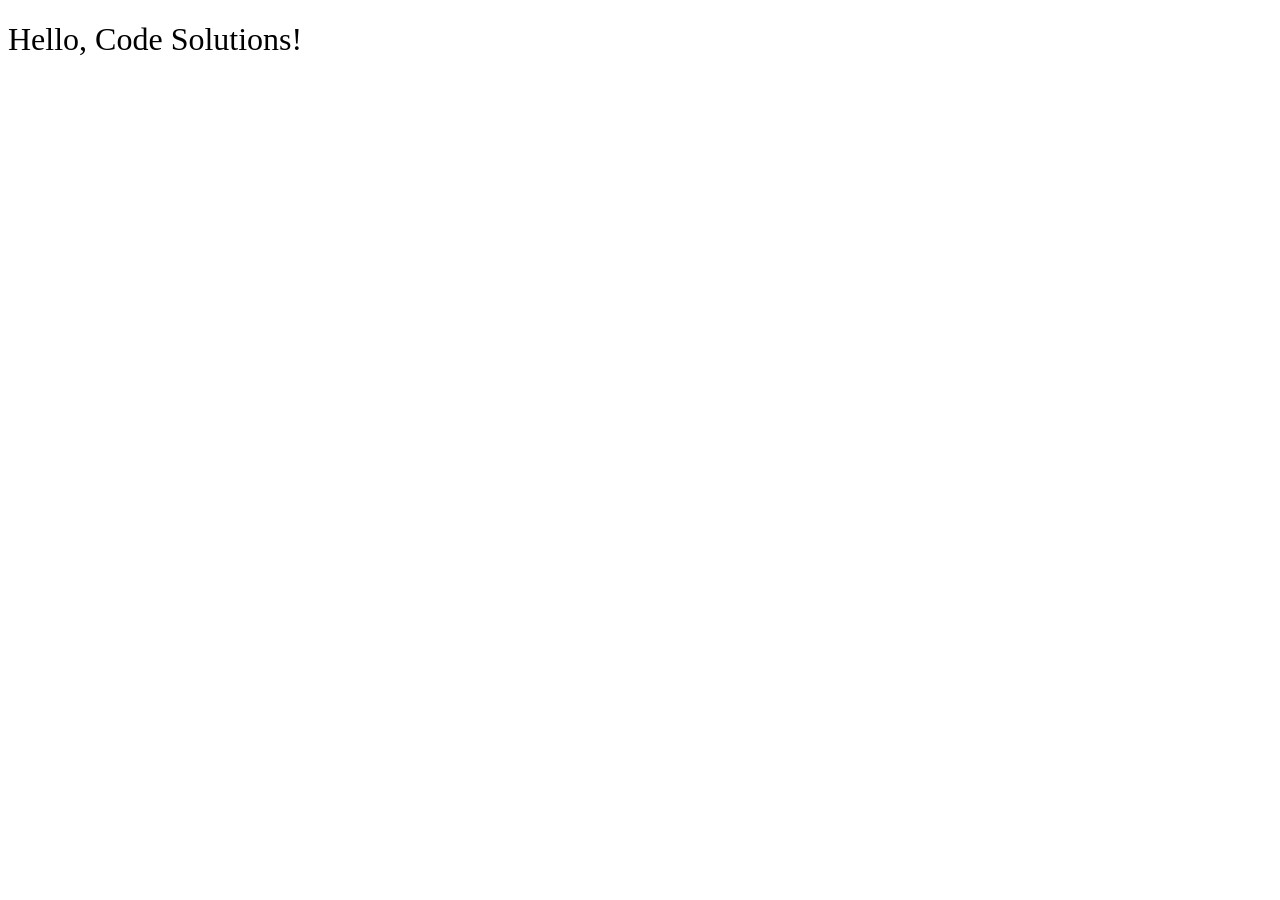
<file: __sample__/index.html>
<!DOCTYPE html>
<html>
<head>
  <title>sample code</title>
  <link rel="stylesheet" href="styles.css">
</head>
<body>
  <h1>Hello, Code Solutions!</h1>
  <script src="main.js"></script>
</body>
</html>
</file>
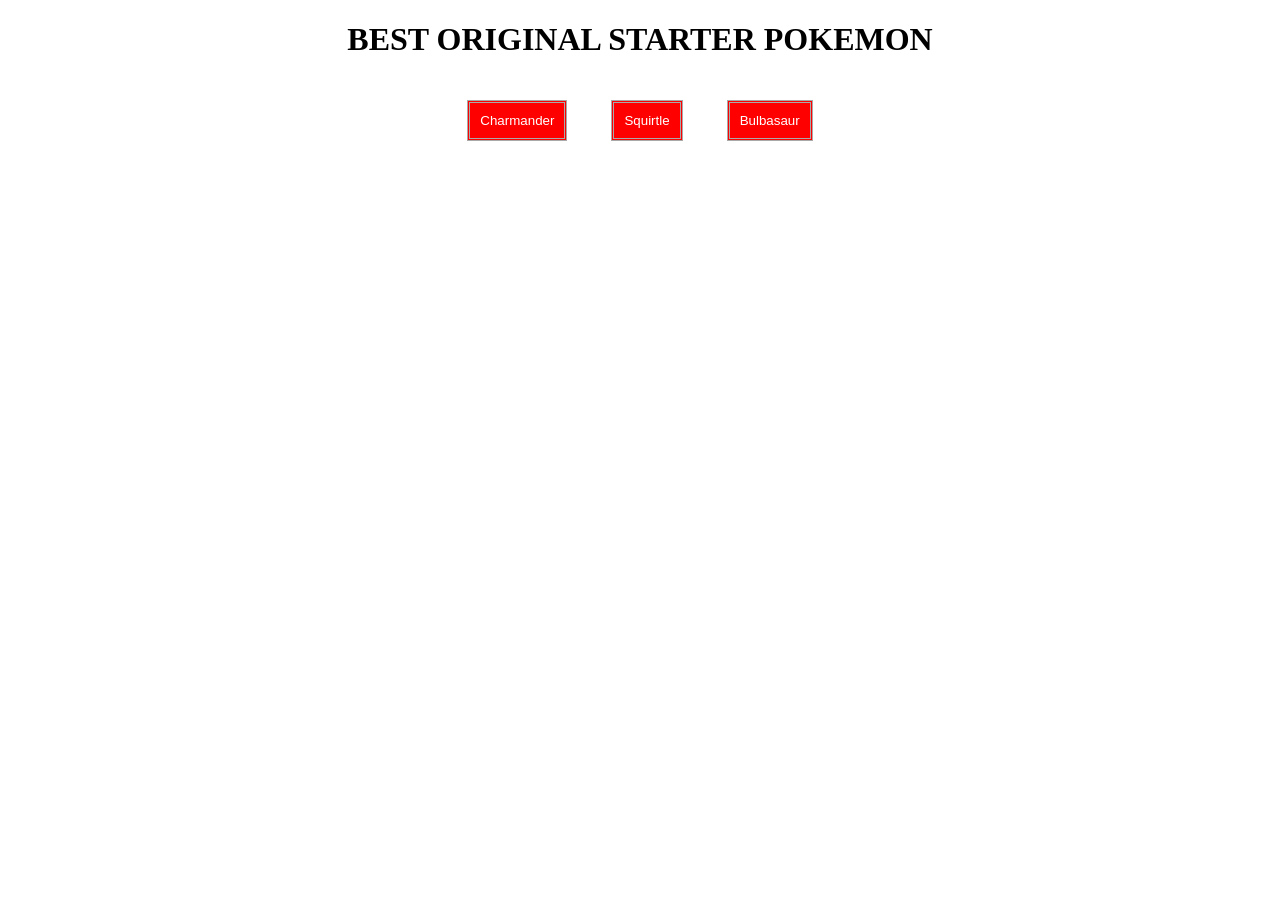
<file: prep-css-box-model/index.html>
<!DOCTYPE html>
<html>
<head>
  <title>CSS Box Model</title>
  <link rel="stylesheet" href="styles.css">
</head>
<body>
  <h1>BEST ORIGINAL STARTER POKEMON</h1>
  <div>
    <button>Charmander</button>
    <button>Squirtle</button>
    <button>Bulbasaur</button>
  </div>
</body>
</html>
</file>
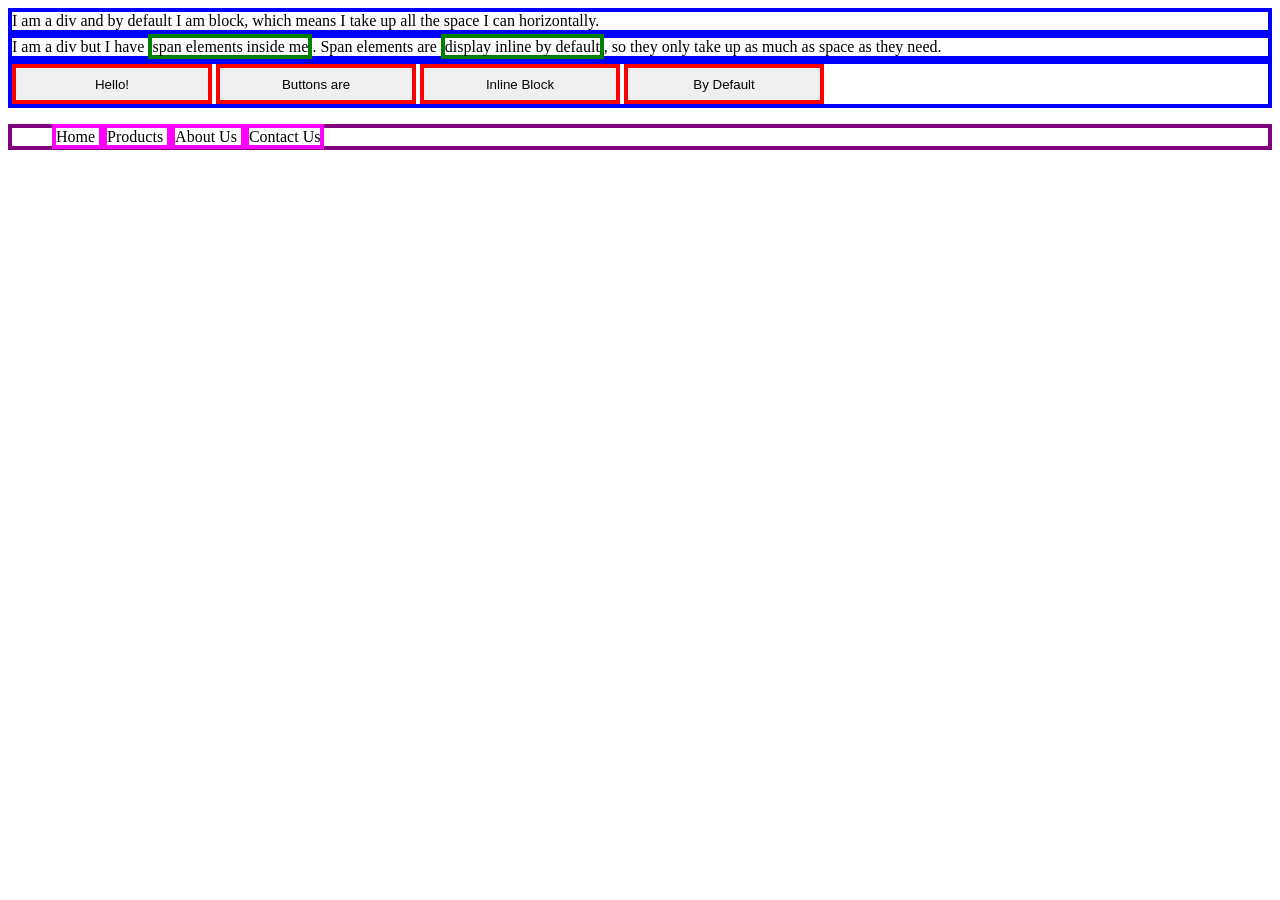
<file: prep-css-display/index.html>
<!DOCTYPE html>
<html>
<head>
  <title>CSS Display Properties</title>
  <style>
    div {
      border: 4px solid blue;
    }

    span {
      border: 4px solid green;
    }

    button {
      border: 4px solid red;
      height: 40px;
      width: 200px;
    }

    ul {
      border: 4px solid purple;
    }

    li {
      border: 4px solid magenta;
      display: inline;
    }

  </style>
</head>
<body>
  <div> I am a div and by default I am block, which means I take up all the space I can horizontally.</div>
  <div>
    I am a div but I have <span>span elements inside me</span>.
    Span elements are <span>display inline by default</span>,
    so they only take up as much as space as they need.
  </div>
  <div>
    <button>Hello!</button>
    <button>Buttons are</button>
    <button>Inline Block</button>
    <button>By Default</button>
  </div>
  <ul>
    <li>
      Home
    </li>
    <li>
      Products
    </li>
    <li>
      About Us
    </li>
    <li>
      Contact Us
    </li>
  </ul>
</body>
</html>
</file>
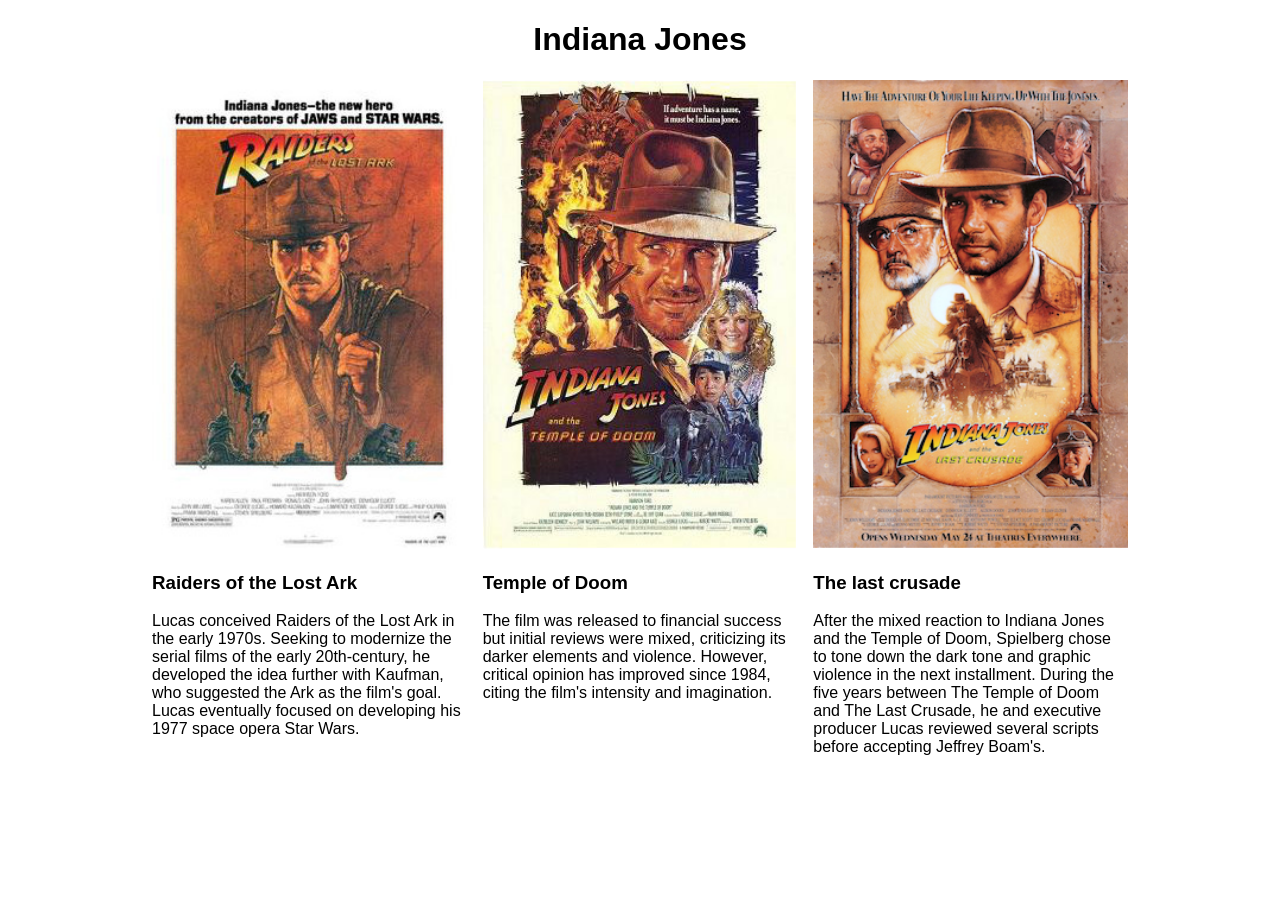
<file: prep-css-layout-classes/index.html>
<!DOCTYPE html>
<html>

<head>
  <title>CSS Layout Classes</title>
  <link rel="stylesheet" href="reset.css">
  <style>
    /* stylelint-disable block-no-empty */
    body {
      font-family: sans-serif;
    }

    h1 {
      text-align: center;
    }

    .container {
      max-width: 992px;
      margin: auto
    }

    .row {
      width: 100%;
      display: flex;
    }

    .column {
      flex-basis: calc(100% / 3);
      padding-left: 8px;
      padding-right: 8px;
    }

    img {
      width: 100%;
    }

    .box {
      width: 100%;
    }

    .box_item {
      width: 30%;
      display: flex;
      flex-wrap: wrap;
      align-items: center;
      justify-content: center;
    }

    .box_item div {
      width: 60%;
    }

  </style>
</head>

<body>
  <h1>Indiana Jones</h1>
  <div class="container">
    <div class="row">
      <div class="column">
        <img src="images/raiders.jpg" alt="Raiders of the Lost Ark">
        <h3>Raiders of the Lost Ark</h3>
        <p>Lucas conceived Raiders of the Lost Ark
          in the early 1970s. Seeking to modernize
          the serial films of the early 20th-century,
          he developed the idea further with
          Kaufman, who suggested the Ark as the
          film's goal. Lucas eventually focused on
          developing his 1977 space opera Star
          Wars.</p>
      </div>
      <div class="column">
        <img src="images/temple.jpg" alt="Temple of Doom">
        <h3>Temple of Doom</h3>
        <p>The film was released to financial
          success but initial reviews were mixed,
          criticizing its darker elements and
          violence. However, critical opinion has
          improved since 1984, citing the film's
          intensity and imagination.</p>
      </div>
      <div class="column">
        <img src="/prep-css-layout-classes/images/crusade.jpg" alt="The last crusade">
        <h3>The last crusade</h3>
        <p>After the mixed reaction to Indiana Jones
          and the Temple of Doom, Spielberg chose
          to tone down the dark tone and graphic
          violence in the next installment. During
          the five years between The Temple of
          Doom and The Last Crusade, he and
          executive producer Lucas reviewed
          several scripts before accepting Jeffrey
          Boam's.</p>
      </div>
    </div>
  </div>
  <!-- Complete the HTML here -->


</body>

</html>
</file>
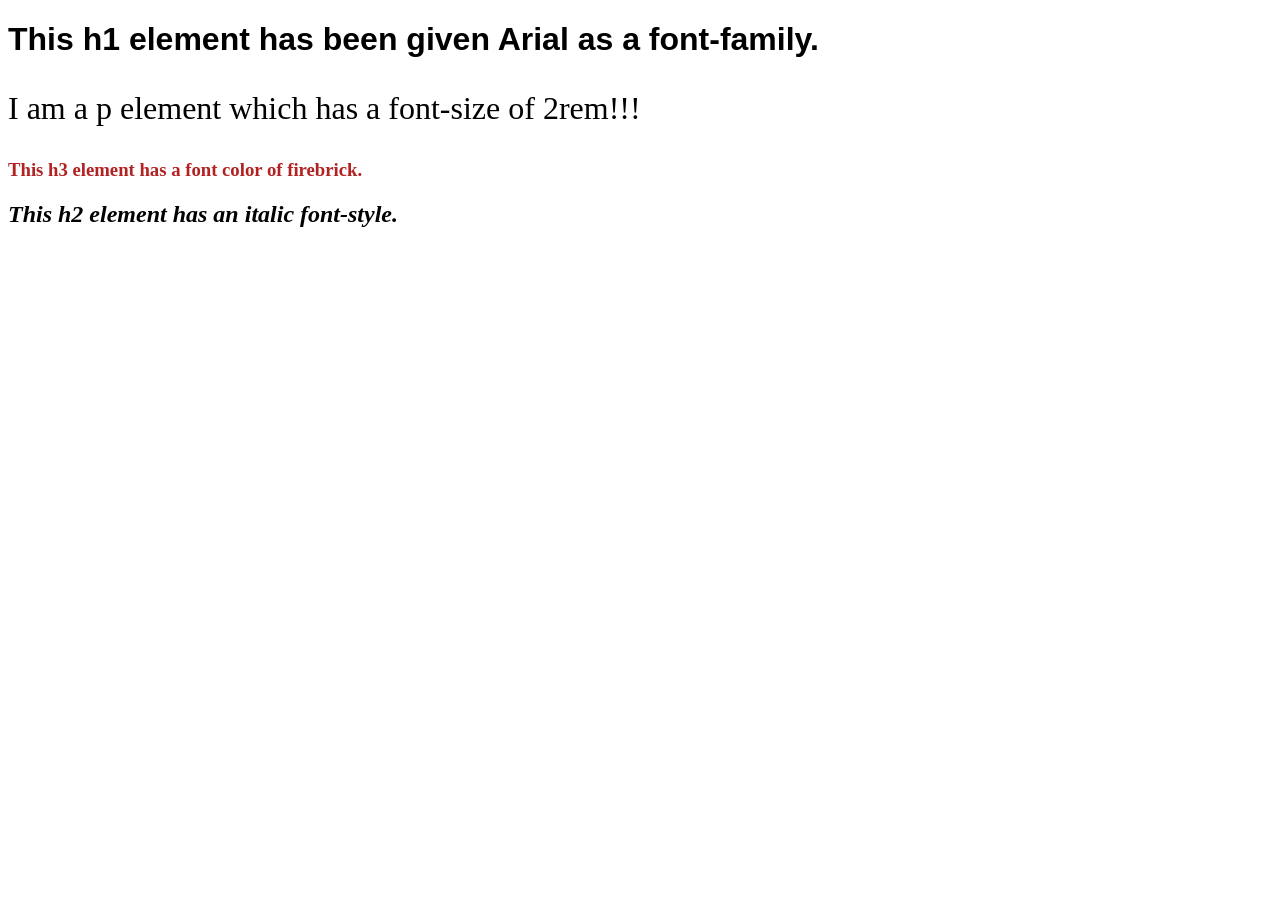
<file: prep-css-syntax/index.html>
<!DOCTYPE html>
<html>
<head>
  <title>CSS Syntax</title>
  <style>
    h1 {
      font-family:Arial, Helvetica, sans-serif
    }
    p {
      font-size: 2rem;
    }
    h3 {
      color: firebrick;
    }
    h2 {
      font-style: italic;
    }
  </style>
</head>
<body>
  <h1>This h1 element has been given Arial as a font-family.</h1>
  <p>I am a p element which has a font-size of 2rem!!!</p>
  <h3>This h3 element has a font color of firebrick.</h3>
  <h2>This h2 element has an italic font-style.</h2>
</body>
</html>
</file>
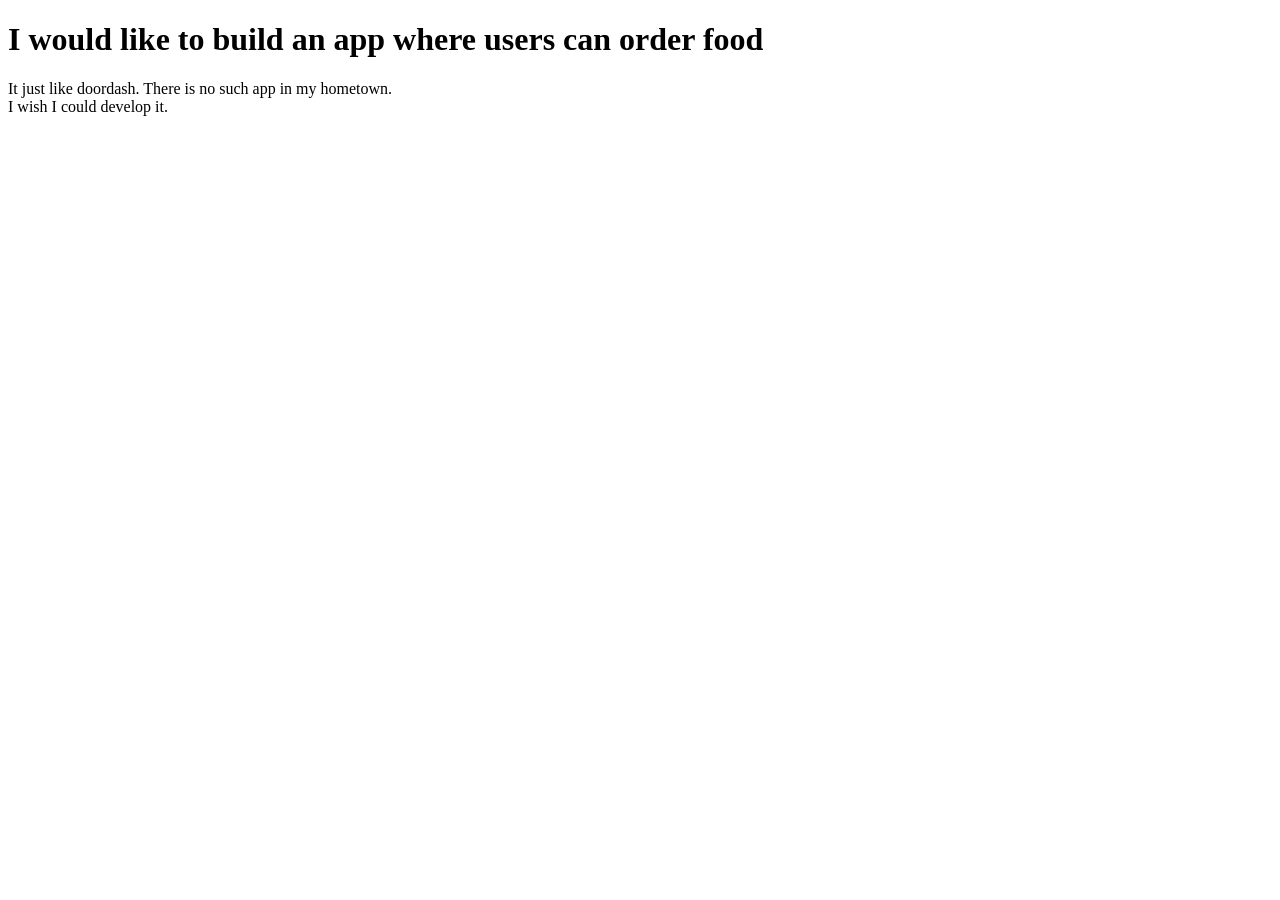
<file: prep-example/index.html>
<!DOCTYPE html>
<html>
<head>
  <title>prep-example</title>
</head>
<body>
  <h1>I would like to build an app where users can order food</h1>
  <p>
    <!-- write your app ideas here 👇 -->
    It just like doordash.
    There is no such app in my hometown.<br />
    I wish I could develop it.


  </p>
</body>
</html>
</file>
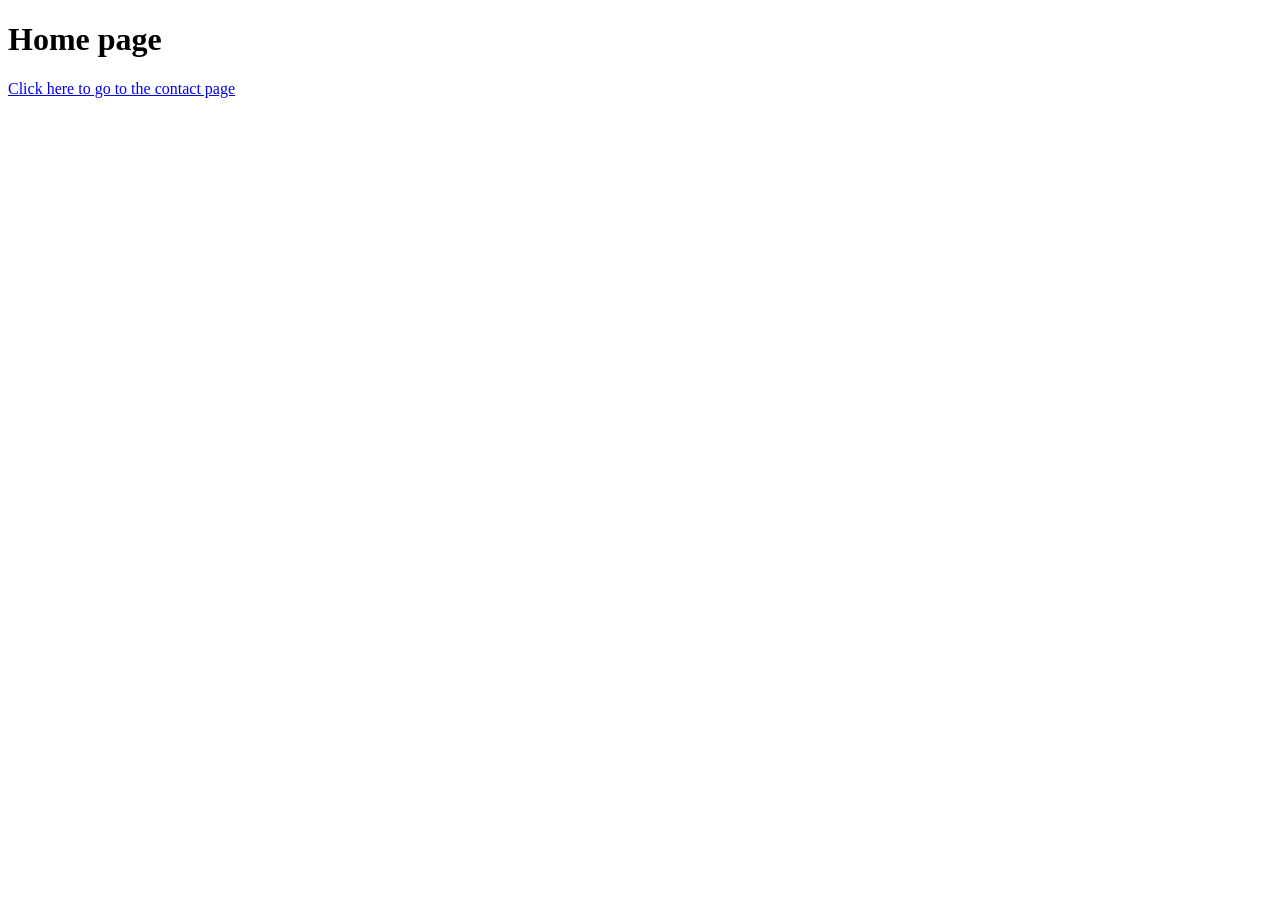
<file: prep-html-links/index.html>
<!DOCTYPE html>
<html>
<head>
  <title>Home Page</title>
</head>
<body>
  <h1>Home page</h1>
  <div>
    <a href="../prep-html-links/contact-us/contact-us.html">Click here to go to the contact page</a>
  </div>
</body>
</html>
</file>
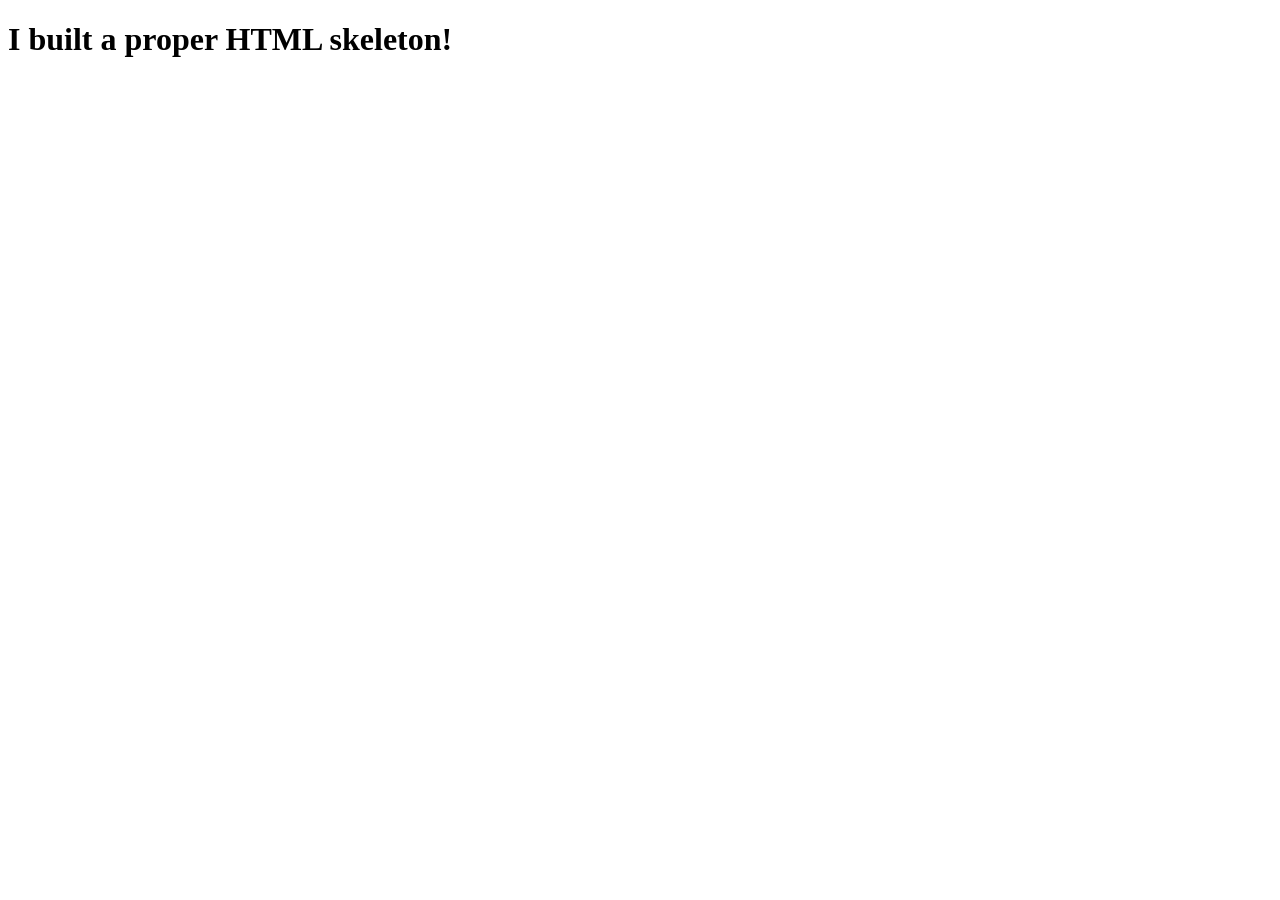
<file: prep-html-skeleton/index.html>
<!DOCTYPE html>
<html lang="en">
<head>
  <meta charset="UTF-8">
  <meta http-equiv="X-UA-Compatible" content="IE=edge">
  <meta name="viewport" content="width=device-width, initial-scale=1.0">
  <title>HTML Skeleton Exercise</title>
</head>
<body>
  <h1>I built a proper HTML skeleton!</h1>
</body>
</html>
</file>
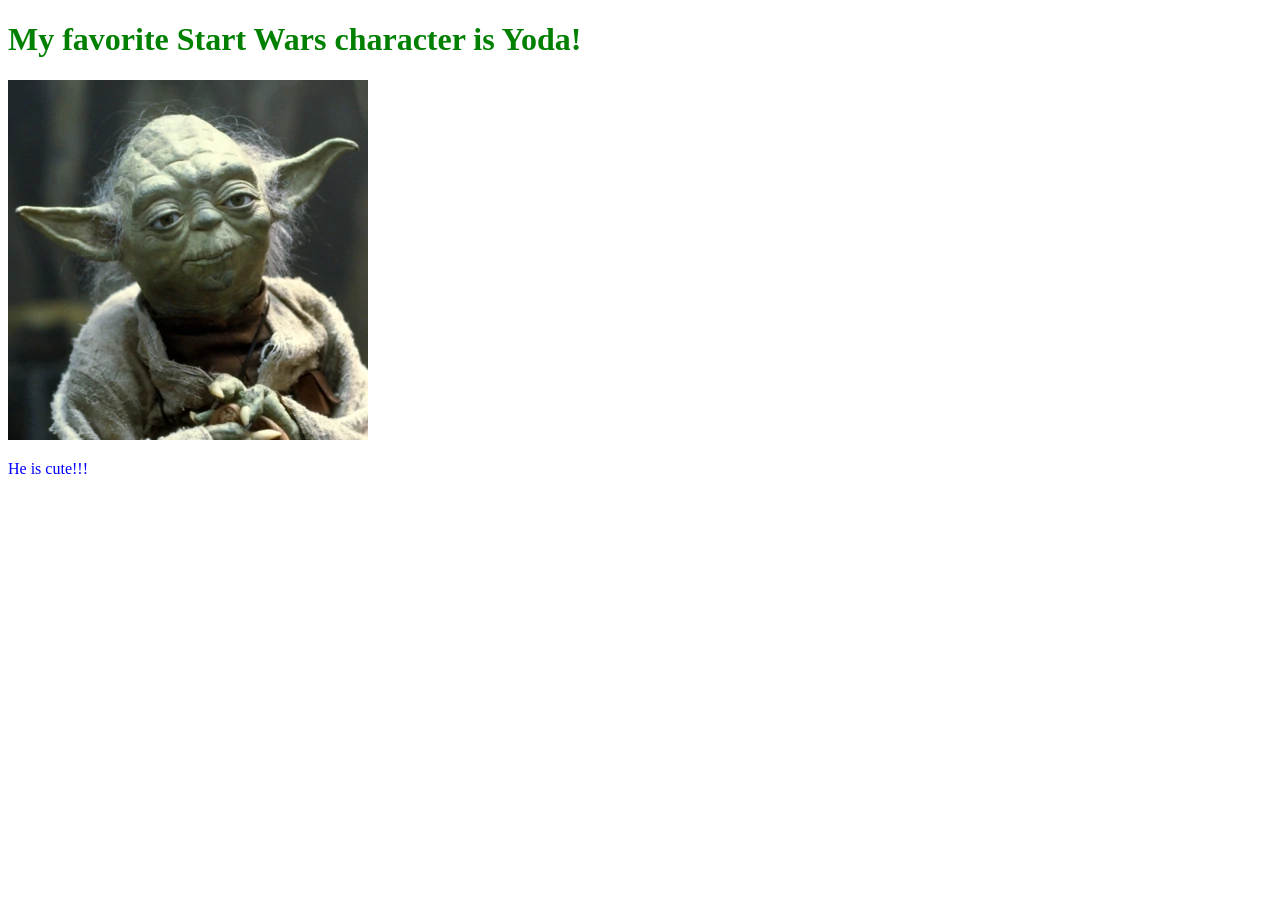
<file: prep-html-syntax/index.html>
<!DOCTYPE html>
<html lang="en">
<head>
  <meta charset="UTF-8">
  <meta http-equiv="X-UA-Compatible" content="IE=edge">
  <meta name="viewport" content="width=device-width, initial-scale=1.0">
  <title>Yoda</title>
</head>
<body>
  <h1 style="color: green;">My favorite Start Wars character is Yoda!</h1>
  <img src="../prep-html-syntax/Yoda_SWSB.webp" alt="Yoda">
  <p style="color: blue;">He is cute!!!</p>
</body>
</html>
</file>
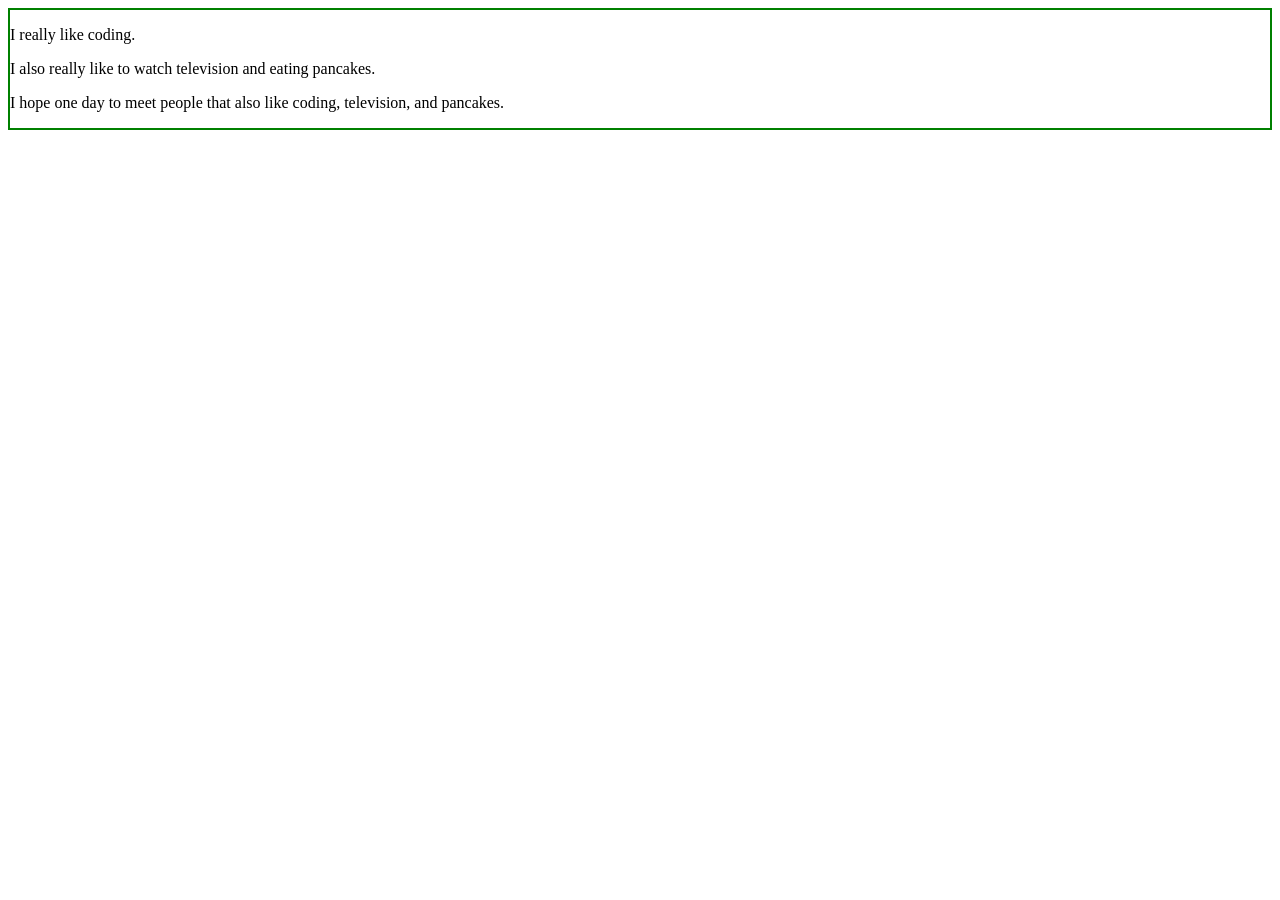
<file: prep-javascript-dom-manipulation/index.html>
<!DOCTYPE html>
<html>
<head>
  <title>JavaScript DOM Manipulation</title>
  <style>
    #container {
      border: 2px solid green;
    }
  </style>
</head>
<body>
  <div id="container">
    <p class="first-paragraph">
      I really like coding.
    </p>
    <p class="second-paragraph">

    </p>
    <p class="third-paragraph">

    </p>
  </div>
  <script>
    // Your code here
var $secondParagraph = document.querySelector('.second-paragraph');
$secondParagraph.textContent = 'I also really like to watch television and eating pancakes.';
console.log($secondParagraph);

var $thirdParagraph = document.querySelector('.third-paragraph');
$thirdParagraph.textContent = 'I hope one day to meet people that also like coding, television, and pancakes.';
  </script>
</body>
</html>
</file>
<file: __sample__/styles.css>
h1 {
  font-weight: 400;
}
</file>
<file: prep-css-box-model/styles.css>
body {
  text-align: center;
}

button {
  background-color: red;
  color: white;

  /* 👇 YOUR CODE HERE 👇 */
  margin: 20px;
  padding: 10px;
  border: 3px darkgray double;
}
</file>
